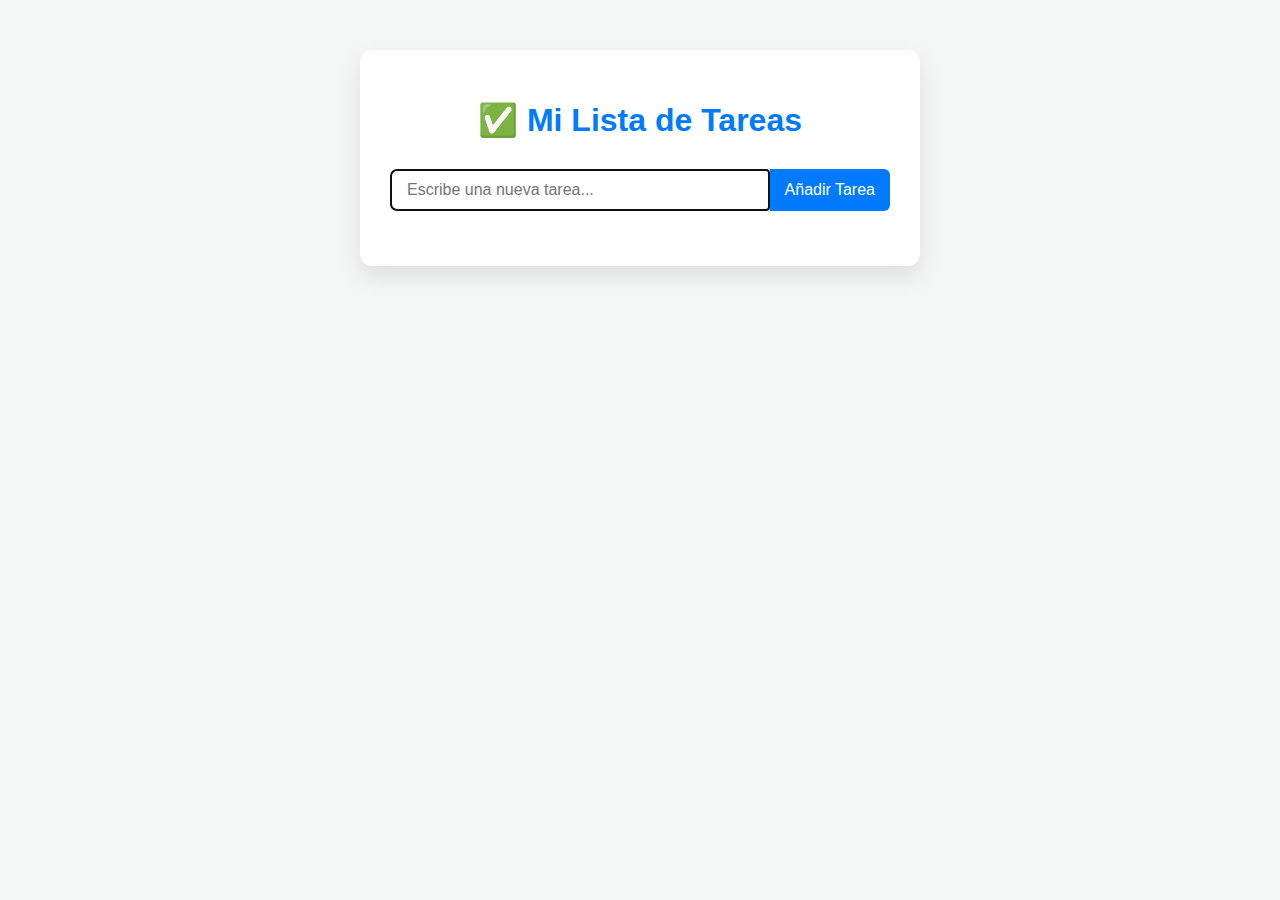
<file: to-do list/Frontend-todolist-main/Frontend-todolist-main/index.html>
<!DOCTYPE html>
<html lang="es">
<head>
    <meta charset="UTF-8">
    <meta name="viewport" content="width=device-width, initial-scale=1.0">
    <title>Lista de Tareas (To-Do List)</title>
    <link rel="stylesheet" href="style.css"> 
</head>
<body>
    <div class="container">
        <h1>✅ Mi Lista de Tareas</h1>
        
        <div class="input-group">
            <input type="text" id="input-task" placeholder="Escribe una nueva tarea..." autofocus>
            <button onclick="addTask()">Añadir Tarea</button>
        </div>
        
        <ul id="list" class="task-list">
            </ul>
    </div>

    <script src="app.js"></script>
</body>
</html>
</file>
<file: to-do list/Frontend-todolist-main/Frontend-todolist-main/style.css>
/* Estilos Generales y Reseteo */
body {
    font-family: 'Arial', sans-serif;
    background-color: #f4f7f6;
    color: #333;
    margin: 0;
    padding: 0;
    display: flex;
    justify-content: center;
    align-items: flex-start;
    min-height: 100vh;
}

.container {
    background-color: #ffffff;
    padding: 30px;
    border-radius: 12px;
    box-shadow: 0 10px 25px rgba(0, 0, 0, 0.1);
    width: 100%;
    max-width: 500px;
    margin-top: 50px;
}

h1 {
    text-align: center;
    color: #007bff;
    margin-bottom: 30px;
}

/* Estilos del Grupo de Entrada */
.input-group {
    display: flex;
    margin-bottom: 25px;
}

#input-task {
    flex-grow: 1;
    padding: 10px 15px;
    border: 2px solid #ccc;
    border-radius: 6px 0 0 6px;
    font-size: 16px;
}

.input-group button {
    background-color: #007bff;
    color: white;
    border: none;
    padding: 10px 15px;
    border-radius: 0 6px 6px 0;
    cursor: pointer;
    transition: background-color 0.3s;
    font-size: 16px;
}

.input-group button:hover {
    background-color: #0056b3;
}

/* Estilos de la Lista de Tareas */
.task-list {
    list-style: none;
    padding: 0;
}

.task-list li {
    display: flex;
    justify-content: space-between;
    align-items: center;
    background-color: #e9ecef;
    padding: 12px 15px;
    margin-bottom: 10px;
    border-radius: 6px;
    transition: background-color 0.3s;
}

/* Estilo para Tareas Completadas (¡El TACHADO!) */
.completed {
    text-decoration: line-through; /* La clave para tachar el texto */
    color: #6c757d;
    background-color: #f8f9fa;
}

/* Estilos de los Botones de la Tarea */
.task-actions button {
    background-color: #dc3545;
    color: white;
    border: none;
    padding: 6px 10px;
    margin-left: 5px;
    border-radius: 4px;
    cursor: pointer;
    font-size: 14px;
    transition: background-color 0.3s;
}

.task-actions button:nth-child(1) { /* Estilo para el botón "Completar" */
    background-color: #28a745;
}

.task-actions button:hover {
    opacity: 0.8;
}
</file>
